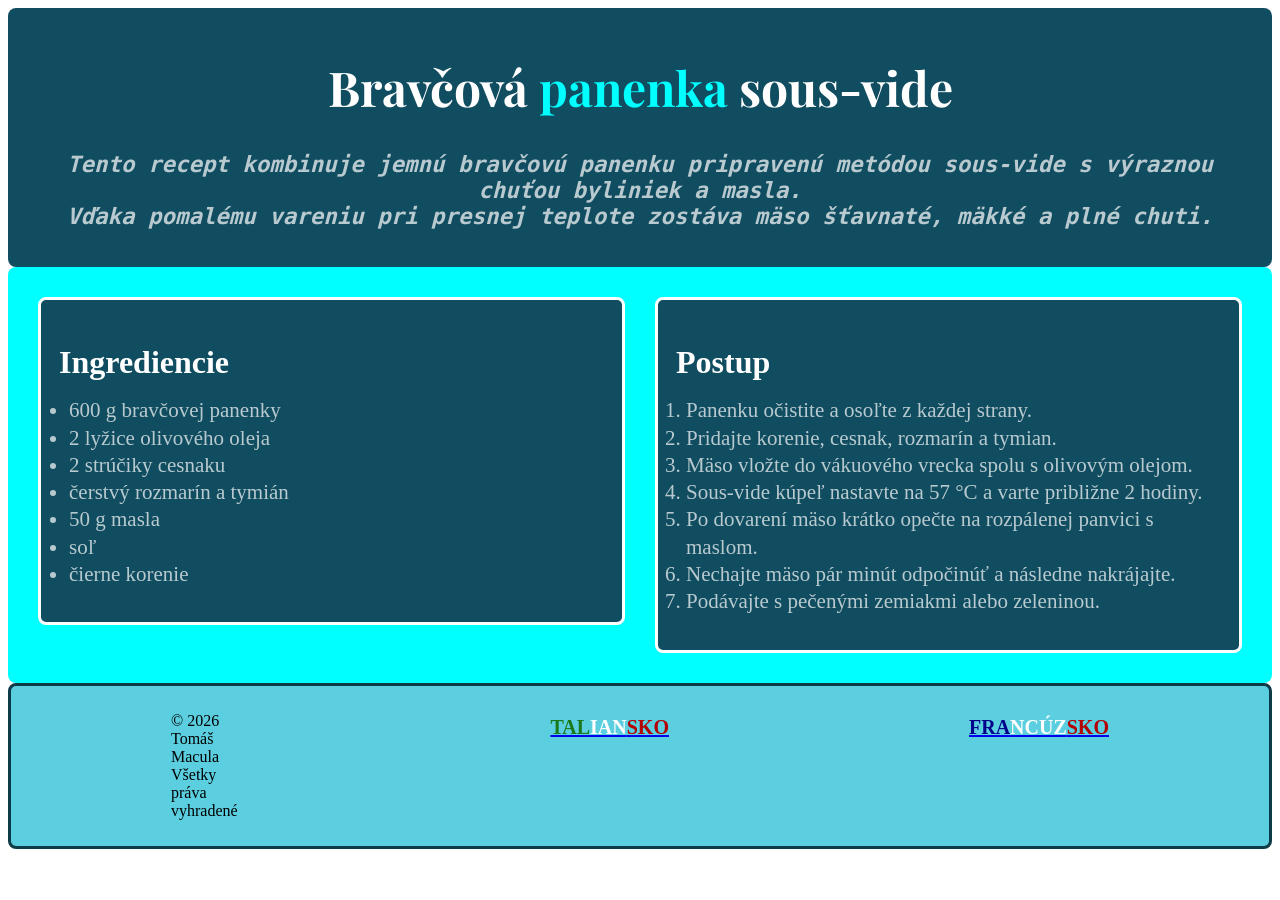
<file: recept pananeka.html>
<!DOCTYPE html>
<html lang="en">
<head>
    <meta charset="UTF-8">
    <title>Recept</title>
    <link rel="stylesheet" href="panenka.css">
    <link href="https://fonts.googleapis.com/css2?family=Playfair+Display:wght@900&display=swap" rel="stylesheet">
</head>
<body>

    <header>
        <h1>Bravčová <span class="highlight">panenka</span> sous-vide</h1>
        <p class="subtitle">Tento recept kombinuje jemnú bravčovú panenku pripravenú metódou sous-vide s výraznou chuťou byliniek a masla.
        <br>Vďaka pomalému vareniu pri presnej teplote zostáva mäso šťavnaté, mäkké a plné chuti.</p>
    </header>

    <main>
        <section id="ingrediencie">
            <h2>Ingrediencie</h2>
            <ul>
                <li>600 g bravčovej panenky</li>
                <li>2 lyžice olivového oleja</li>
                <li>2 strúčiky cesnaku</li>
                <li>čerstvý rozmarín a tymián</li>
                <li>50 g masla</li>
                <li>soľ</li>
                <li>čierne korenie</li>
            </ul>
        </section>
        <section id="postup">
            <h2>Postup</h2>
            <ol>
                <li>Panenku očistite a osoľte z každej strany.</li>
                <li>Pridajte korenie, cesnak, rozmarín a tymian.</li>
                <li>Mäso vložte do vákuového vrecka spolu s olivovým olejom.</li>
                <li>Sous-vide kúpeľ nastavte na 57 °C a varte približne 2 hodiny.</li>
                <li>Po dovarení mäso krátko opečte na rozpálenej panvici s maslom.</li>
                <li>Nechajte mäso pár minút odpočinúť a následne nakrájajte.</li>
                <li>Podávajte s pečenými zemiakmi alebo zeleninou.</li>
            </ol>
        </section>
    </main>

    <footer>
        <p>&copy; 2026 Tomáš Macula
            <br>Všetky práva vyhradené
        </p>
        <a href="IT.png" target="_blank">
          <p><span class="highlight_green">TAL</span><span class="highlight_white">IAN</span><span class="highlight_red">SKO</span> </p>
        </a>
        <a href="FR.png" target="_blank">
          <p><span class="highlight_blue">FRA</span><span class="highlight_white">NCÚZ</span><span class="highlight_red">SKO</span> </p>
        </a>
    </footer>

</body>
</html>
</file>
<file: panenka.css>
header {
  background-color: #114d60;
  color: white;
  font-size: 24px;
  text-align: center;
  padding: 15px;
  border-radius: 8px;
  font-family: 'Playfair Display', serif;
  font-weight: 900;
  box-sizing: border-box;
}

header .subtitle {
  font-style: italic;
  font-size: 1.4rem;
  opacity: 0.7;
  font-family: monospace;
}

.highlight {
  color: cyan;
}

main {
  background-color: cyan;
  display: flex;
  gap: 30px;
  border-radius: 8px;
  padding: 30px;
  margin: 0 auto;
}

ul, ol {
  padding-left: 10px;
  line-height: 1.3;
}

h2 {
  margin-bottom: 8px;
  font-size: 2rem;
}

li {
  opacity: 0.70;
  font-size: 21px;
}

#ingrediencie, #postup {
  background-color: #114d60;
  flex: 1;
  border: 3px solid white;
  border-radius: 8px;
  padding: 18px;
  color: white;
  align-self: flex-start;
  box-sizing: border-box;
}

footer {
    background-color: #5bcfe0;
    border: 3px solid #0d3b47;
    padding: 10px;
    border-radius: 8px;
    display: flex;
    box-sizing: border-box;
}

footer p {
  padding: 0px 150px;
}

footer a {
  text-decoration: underline;
  font-weight: bold;
  font-size: 20px;
}

footer .highlight_green{
  color: #1a7a1a;
}

footer .highlight_red{
  color: #b30000;
}

footer .highlight_blue{
  color: #00008b;
}

footer .highlight_white{
  color: white;
}
</file>
